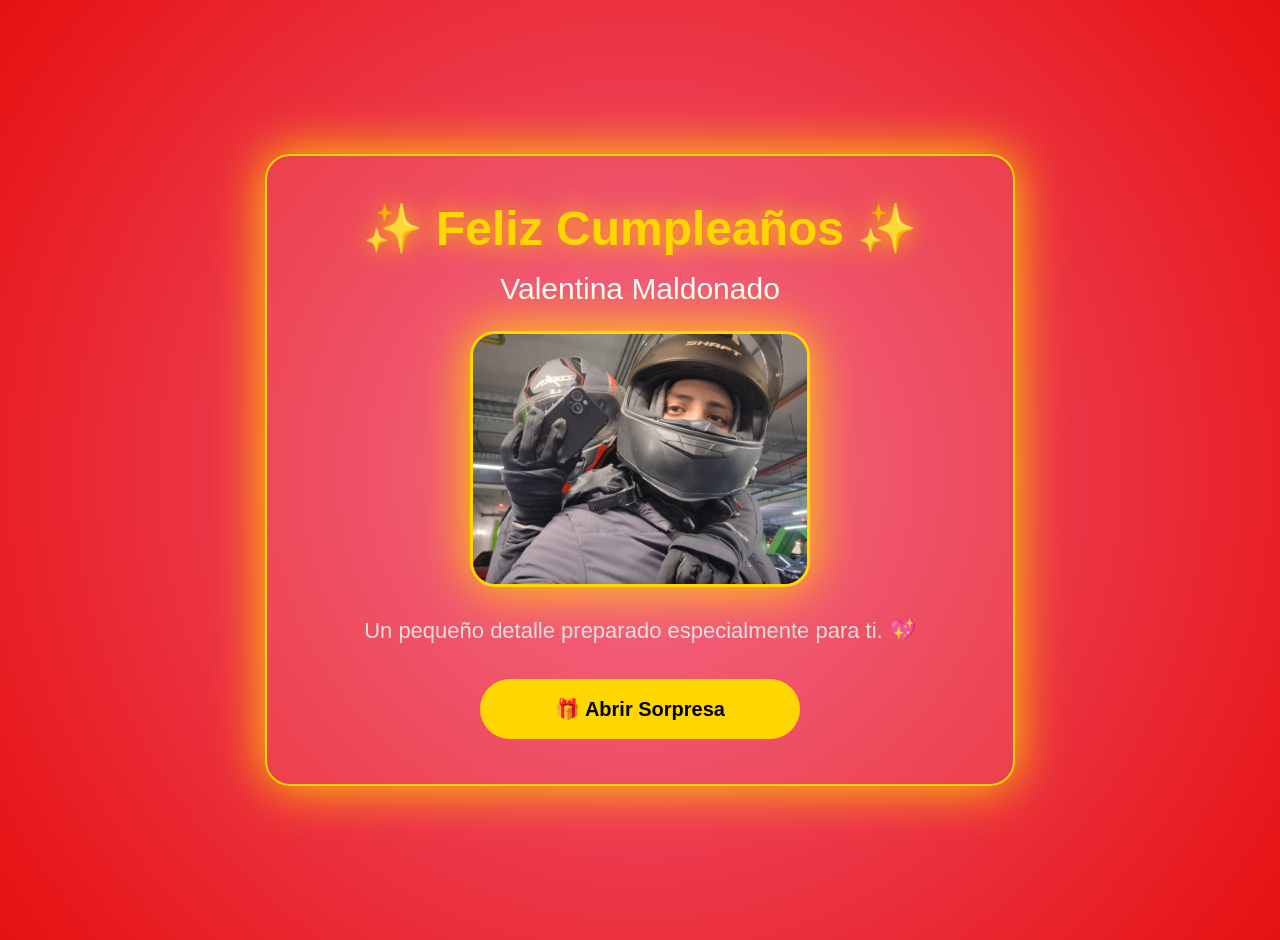
<file: index.html>
<!DOCTYPE html>
<html lang="es">

<head>

    <meta charset="UTF-8">

    <meta name="viewport" content="width=device-width, initial-scale=1.0">

    <meta name="theme-color" content="#e61111">

    <meta name="description" content="Una sorpresa de cumpleaños para Valentina">

    <title>🎂 Feliz Cumpleaños Valentina</title>

    <link rel="stylesheet" href="css/style.css">

</head>

<body>

    <main class="container">

        <section class="card entrada">

            <h1>✨ Feliz Cumpleaños ✨</h1>

            <h2>Valentina Maldonado</h2>

            <div class="foto">

                <img
                    src="img/valentina.jpg"
                    alt="Foto de Valentina"
                    loading="lazy">

            </div>

            <p>
                Un pequeño detalle preparado especialmente para ti. 💖
            </p>

            <button type="button" onclick="abrirSorpresa()">
                🎁 Abrir Sorpresa
            </button>

        </section>

    </main>

    <script src="js/script.js"></script>

</body>

</html>
</file>
<file: css/style.css>
/* ===================================
   RESET
=================================== */

*{
    margin:0;
    padding:0;
    box-sizing:border-box;
    font-family:Arial,sans-serif;
}

/* ===================================
   BODY
=================================== */

body{

    width:100%;
    min-height:100vh;

    background:radial-gradient(circle,#f35f82,#e61111);

    display:flex;
    justify-content:center;
    align-items:center;

    overflow-x:hidden;
    overflow-y:auto;

    color:#fff;

    padding:20px;

}

.segunda{
    background:radial-gradient(circle,#f35f82,#e61111);
}

/* ===================================
   CONTENEDOR
=================================== */

.container{

    width:100%;
    min-height:100vh;

    display:flex;
    justify-content:center;
    align-items:center;

    padding:20px;

}

/* ===================================
   TARJETA
=================================== */

.card{

    width:min(95%,750px);

    padding:clamp(20px,4vw,45px);

    text-align:center;

    background:rgba(255,255,255,.08);

    border:2px solid gold;

    border-radius:25px;

    box-shadow:0 0 50px gold;

    backdrop-filter:blur(10px);

    z-index:5;

}

/* ===================================
   TITULOS
=================================== */

h1{

    font-size:clamp(30px,6vw,48px);

    color:#ffd700;

    text-shadow:0 0 25px gold;

}

h2{

    font-size:clamp(20px,4vw,30px);

    margin:15px 0;

    font-weight:200;

}

p{

    font-size:clamp(16px,3vw,22px);

    line-height:1.7;

    color:#ddd;

    margin-top:15px;

}

/* ===================================
   FOTO
=================================== */

.foto{

    display:flex;
    justify-content:center;
    align-items:center;

    margin:25px 0;

}

.foto img{

    width:100%;

    max-width:340px;

    height:auto;

    object-fit:cover;

    border-radius:25px;

    border:3px solid gold;

    display:block;

    box-shadow:0 0 50px gold;

}

/* ===================================
   BOTON
=================================== */

button{

    margin-top:30px;

    width:100%;
    max-width:320px;

    padding:18px;

    border:none;

    border-radius:50px;

    background:#ffd700;

    color:#000;

    font-size:20px;

    font-weight:bold;

    cursor:pointer;

    transition:.35s;

}

button:hover{

    transform:scale(1.05);

    box-shadow:0 0 30px gold;

}

/* ===================================
   PARTICULAS
=================================== */

.particula{

    position:fixed;

    font-size:30px;

    z-index:90;

    pointer-events:none;

}

/* ===================================
   ANIMACION
=================================== */

.nombre{

    animation:aparecer 3s;

}

@keyframes aparecer{

    from{

        opacity:0;

        transform:scale(0);

    }

    to{

        opacity:1;

        transform:scale(1);

    }

}

/* ===================================
   TABLETS
=================================== */

@media (max-width:992px){

    .card{
        width:95%;
    }

    .foto img{
        max-width:300px;
    }

}

/* ===================================
   CELULARES
=================================== */

@media (max-width:768px){

    body{

        padding:15px;

    }

    .card{

        padding:25px;

        border-radius:20px;

    }

    h1{

        line-height:1.2;

    }

    h2{

        margin:10px 0;

    }

    p{

        line-height:1.6;

    }

    .foto img{

        max-width:260px;

    }

    button{

        width:100%;

        font-size:18px;

        padding:16px;

    }

}

/* ===================================
   CELULARES PEQUEÑOS
=================================== */

@media (max-width:480px){

    body{

        padding:10px;

    }

    .card{

        padding:18px;

    }

    .foto img{

        max-width:220px;

    }

    button{

        font-size:16px;

        padding:14px;

    }

}
</file>
